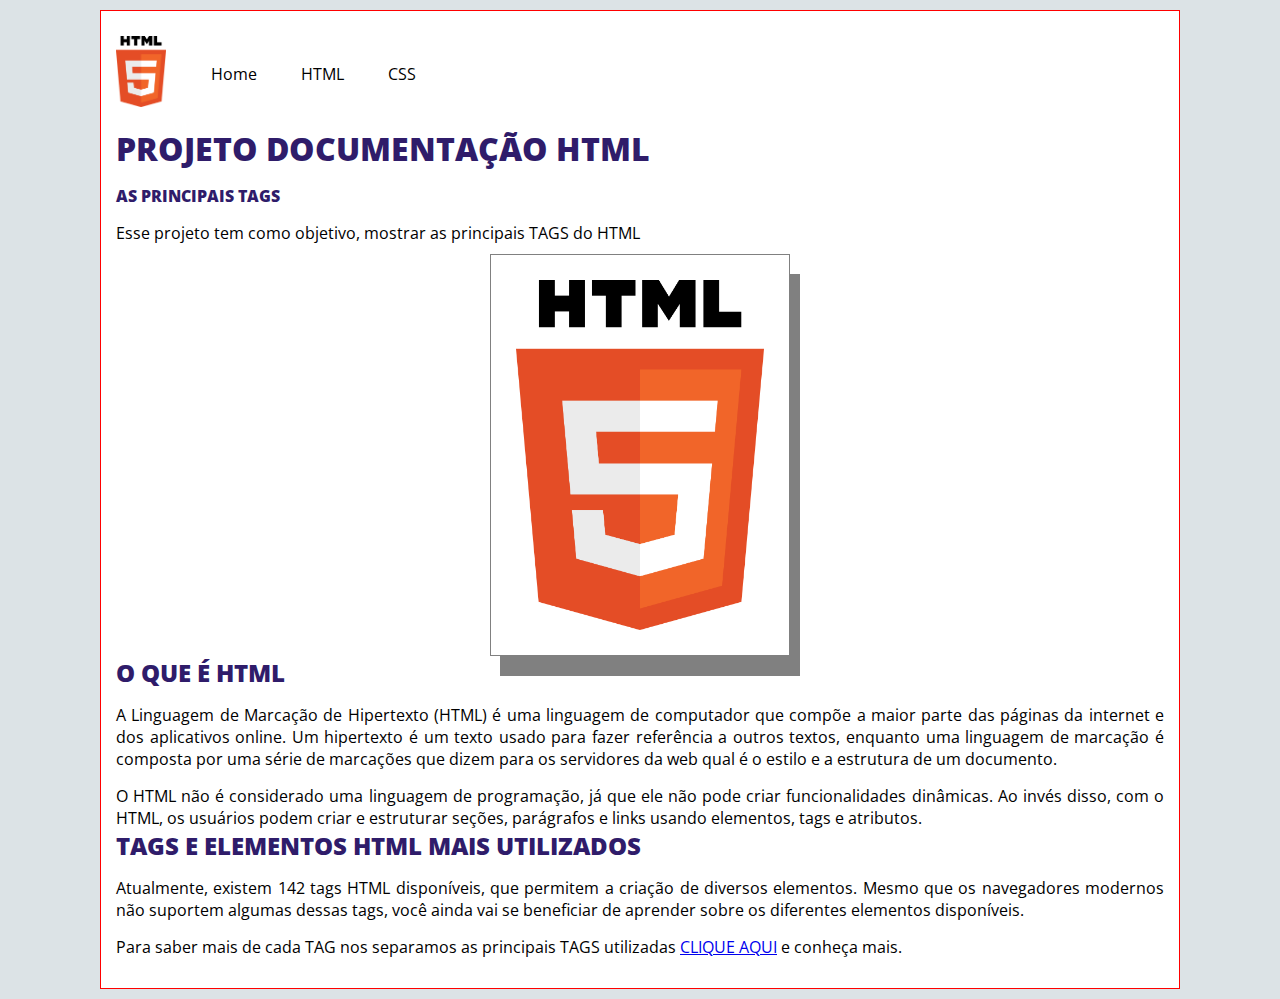
<file: index.html>
<!DOCTYPE html>
<html lang="pt-br">

<head>
  <meta charset="UTF-8">
  <meta http-equiv="X-UA-Compatible" content="IE=edge">
  <meta name="viewport" content="width=device-width, initial-scale=1.0">
  <title>Documentação HTML</title>

  <link rel="stylesheet" href="style.css">
</head>

<body>
  <div class="container">
    <header>
      <div id="imagem-topo">
        <img src="img/html5-logo.png" alt="">
      </div>
      <div id="menu">
        <ul>
          <li><a href="#">Home</a></li>
          <li><a href="#">HTML</a></li>
          <li><a href="#">CSS</a></li>
        </ul>
      </div>
    </header>
    <section id="corpo">
      <h1>Projeto Documentação HTML</h1>
      <h4>As principais TAGS</h4>

      <p>Esse projeto tem como objetivo, mostrar as principais TAGS do HTML</p>
      <div class="imagens-centro">
        <img src="img/html5-logo.png" alt="logo html">
      </div>
      <h2>O que é HTML</h2>
      <p>A Linguagem de Marcação de Hipertexto (HTML) é uma linguagem de computador que compõe a maior parte das páginas
        da internet e dos aplicativos online. Um hipertexto é um texto usado para fazer referência a outros textos,
        enquanto uma linguagem de marcação é composta por uma série de marcações que dizem para os servidores da web
        qual é o estilo e a estrutura de um documento. </p>

      <p>O HTML não é considerado uma linguagem de programação, já que ele não pode criar funcionalidades dinâmicas. Ao
        invés disso, com o HTML, os usuários podem criar e estruturar seções, parágrafos e links usando elementos, tags
        e atributos.</p>
      <h2>Tags e Elementos HTML mais Utilizados</h2>
      <p>
        Atualmente, existem 142 tags HTML disponíveis, que permitem a criação de diversos elementos. Mesmo que os
        navegadores modernos não suportem algumas dessas tags, você ainda vai se beneficiar de aprender sobre os
        diferentes elementos disponíveis.
      <p>Para saber mais de cada TAG nos separamos as principais TAGS utilizadas <a href="tags.html">clique Aqui</a> e conheça mais.</p>
      </p>

    </section>
  </div>
</body>

</html>
</file>
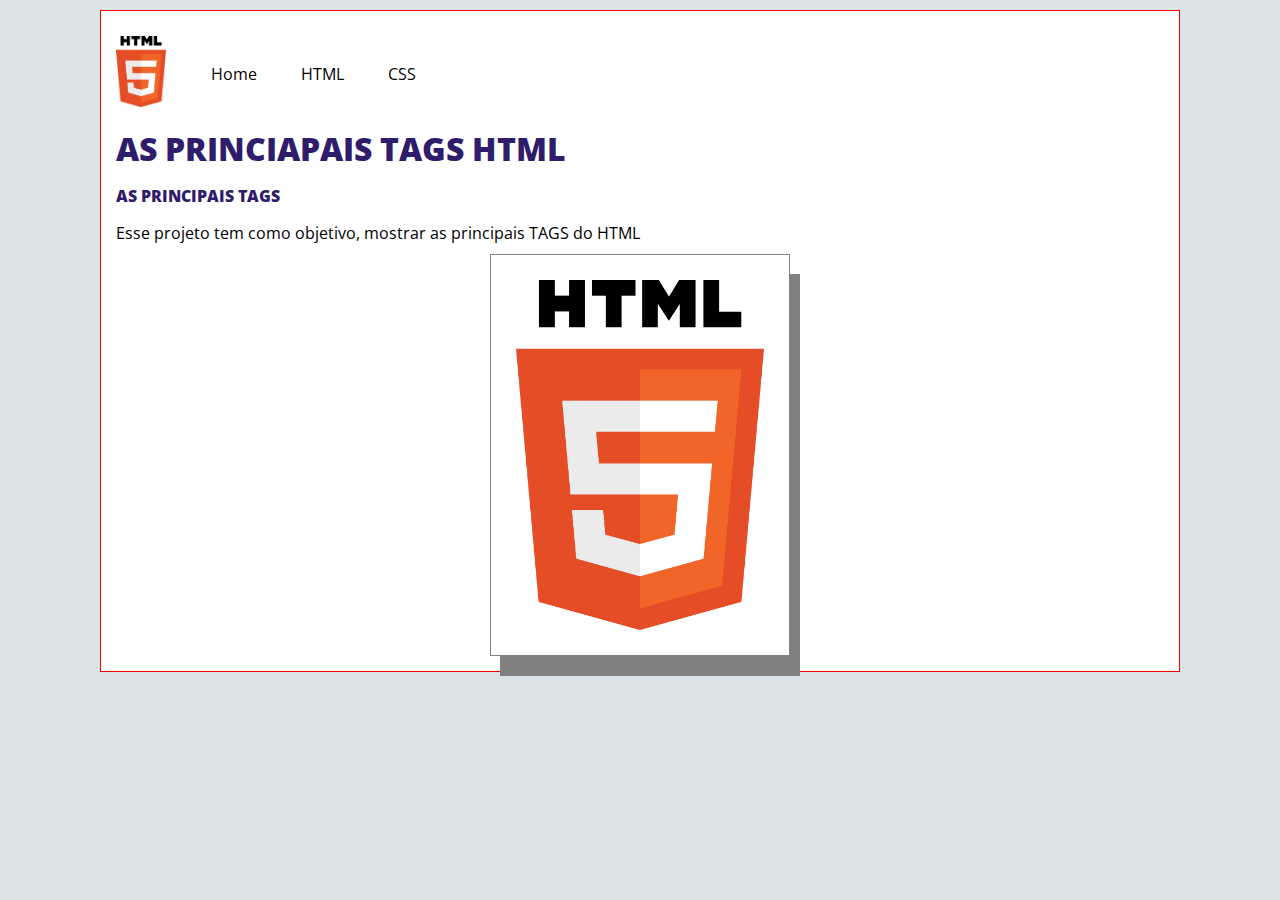
<file: tagsHtml.html>
<!DOCTYPE html>
<html lang="pt-br">

<head>
<meta charset="UTF-8">
<meta http-equiv="X-UA-Compatible" content="IE=edge">
<meta name="viewport" content="width=device-width, initial-scale=1.0">
<title>Documentação HTML</title>

<link rel="stylesheet" href="style.css">
</head>

<body>
<div class="container">
  <header>
    <div id="imagem-topo">
      <img src="img/html5-logo.png" alt="">
    </div>
    <div id="menu">
      <ul>
        <li><a href="#">Home</a></li>
        <li><a href="#">HTML</a></li>
        <li><a href="#">CSS</a></li>
      </ul>
    </div>
  </header>
  <section id="corpo">
    <h1>As Princiapais TAGS HTML</h1>
    <h4>As principais TAGS</h4>

    <p>Esse projeto tem como objetivo, mostrar as principais TAGS do HTML</p>
    <div class="imagens-centro">
      <img src="img/html5-logo.png" alt="logo html">
    </div>
  </section>
</div>
</body>

</html>
</file>
<file: style.css>
@import url('https://fonts.googleapis.com/css2?family=Open+Sans:ital,wght@0,400;0,800;1,700&display=swap');
* {
  margin: 0;
  padding: 0;
  box-sizing: border-box;
}

body {
  background-color: #dce3e6;
  display: flex;
  align-items: center;
  justify-content: center;
  font-family: 'Open Sans', sans-serif;


}

.container {
  margin: 10px 0;
  padding: 15px;
  width: 1080px;
  border: 1px solid red;
  background-color: white;
  /* box-shadow: 10px 10px gray; */
}

header {
  /* background-color: rgb(153, 171, 205); */
  display: flex;
  align-items: center;
  margin-top: 10px;
}

#imagem-top {
  display: flex;
}

#imagem-topo img {
  width: 50px;
}

#menu {
  margin-left: 25px;
}

#menu ul li {
  display: inline;
}

#menu ul li a {
  color: black;
  padding: 20px;
  text-decoration: none;
  display: inline-block;
}

#menu li a:hover {
  background-color: pink;
  color: red;
}

/* corpo da pagina */
#corpo h1, h4 {
  text-transform: uppercase;
  color: rgb(47,28,106);
  font-weight: 800;
  margin: 15px 0;
}

#corpo p {
  margin-top: 15px;
  text-align: justify;

}

#corpo img {
  margin-top: 10px;
  padding: 25px;
  width: 300px;
  border: 1px solid gray;
  box-shadow: 10px 20px grey;

}

.imagens-centro {
  display: flex;
  justify-content: center;
}

#corpo h2{
  color: rgb(47,28,106);
  text-transform: uppercase;
  font-weight: 800;
}

p a{
  text-transform: uppercase;
}
</file>
